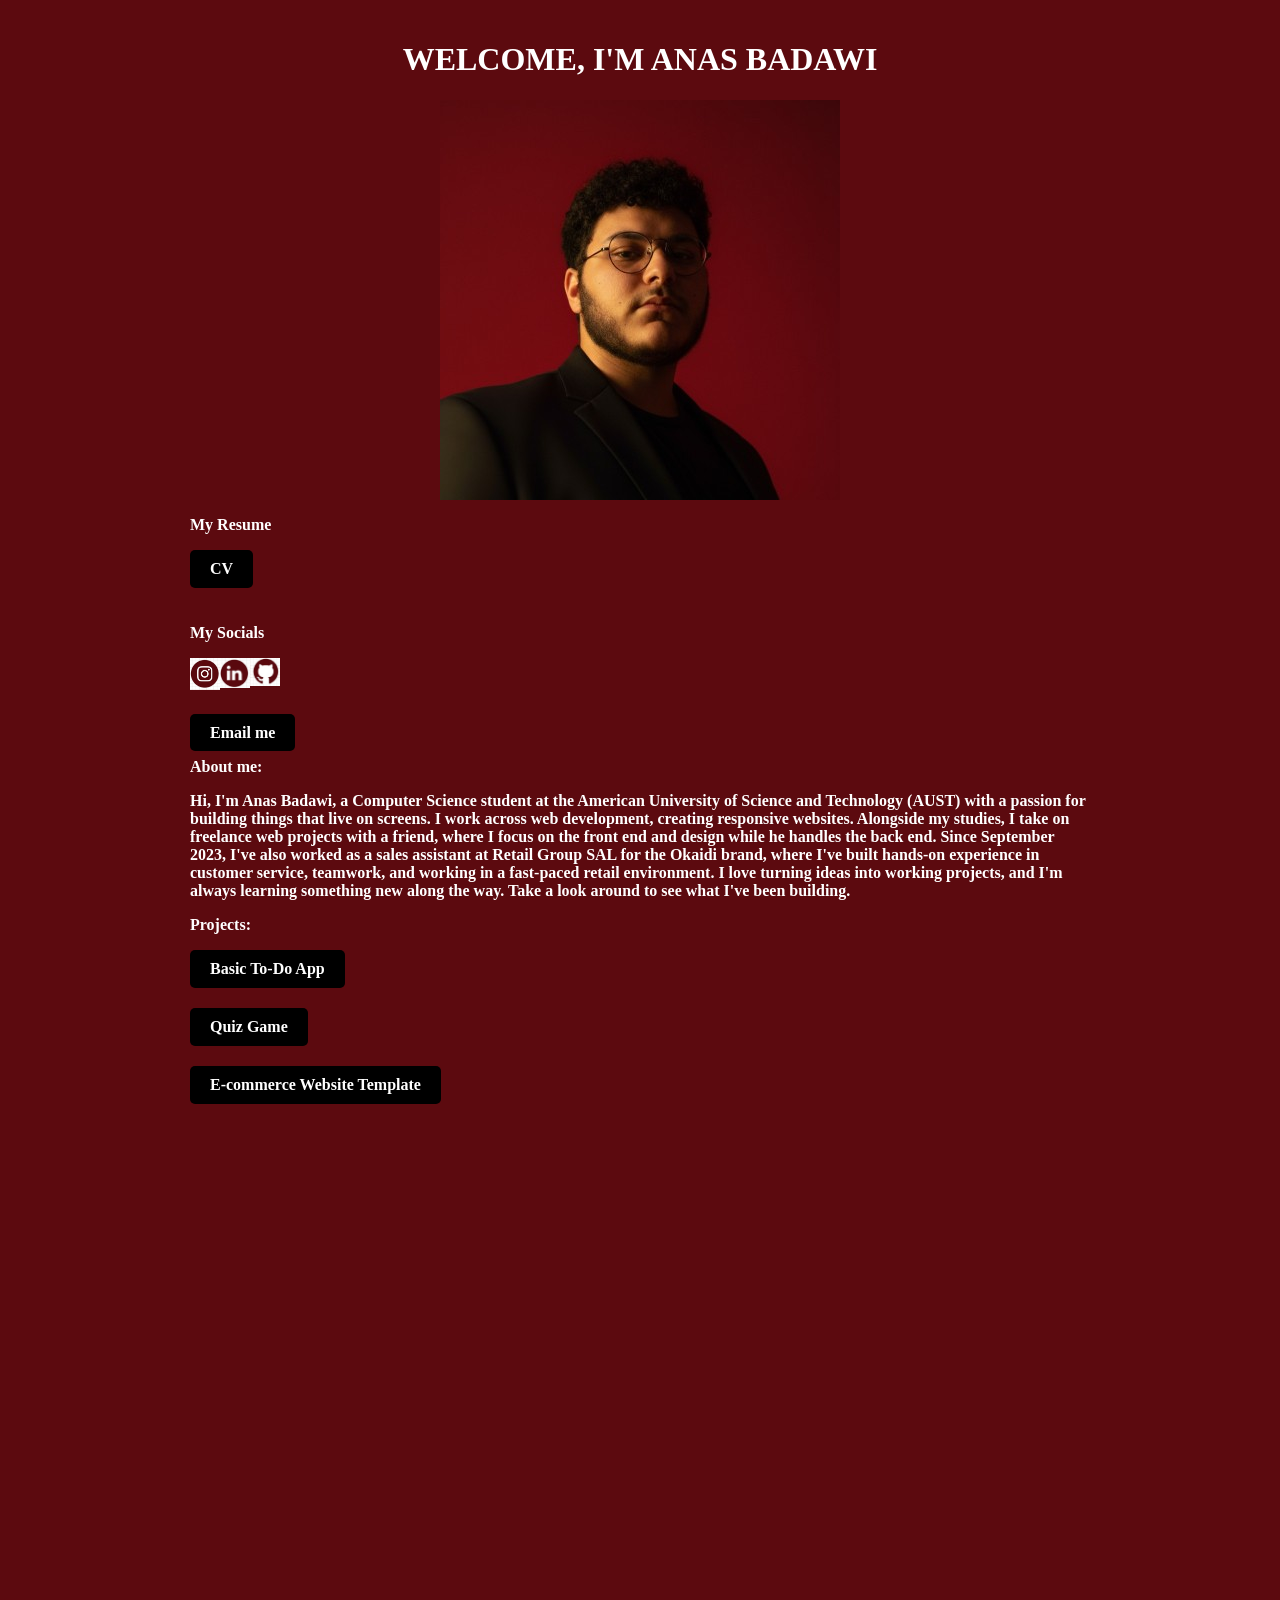
<file: index.html>
<!DOCTYPE html>
<html lang="en">
    <head>
        <meta name="viewport" content="width=device-width, initial-scale=1">
        <title>Anas Badawi</title>
        <link rel="stylesheet" href="style.css">
        <link rel="icon" href="images/A.png">
    </head>
    <body id="body">
        <h1 id="header">WELCOME, I'M ANAS BADAWI</h1>
        <img id="img" src="images/pfp.jpg" alt="Anas">

        <div id="resume" class="reveal">
            <p>My Resume</p>
            <a href="images/ANAS CV.pdf" download>CV</a>
        </div>

        <p class="reveal">My Socials</p>
        <div id="socials" class="reveal">
            <a href="https://www.instagram.com/anas._.badawi/">
                <img id="img1" src="images/insta.png" alt="insta">
            </a>
            <a href="https://www.linkedin.com/in/anas-badawi-9428332a2">
                <img id="img2" src="images/linkedin.png" alt="linkedin">
            </a>
            <a href="https://github.com/AnasBadawi19">
                <img id="img3" src="images/github.png" alt="github">
            </a>
        </div>

        <div id="email" class="reveal">
            <a href="mailto:anasbadawi17@hotmail.com">Email me</a>
        </div>

        <p class="reveal">About me:</p>
        <p class="reveal">Hi, I'm Anas Badawi, a Computer Science student at the American University of Science and Technology (AUST) with a passion for building things that live on screens. I work across web development, creating responsive websites. Alongside my studies, I take on freelance web projects with a friend, where I focus on the front end and design while he handles the back end. Since September 2023, I've also worked as a sales assistant at Retail Group SAL for the Okaidi brand, where I've built hands-on experience in customer service, teamwork, and working in a fast-paced retail environment. I love turning ideas into working projects, and I'm always learning something new along the way. Take a look around to see what I've been building.</p>

        <p class="reveal">Projects:</p>
        <div id="b" class="reveal">
            <a href="https://anasbadawi19.github.io/To-Do-App/">Basic To-Do App</a>
        </div>
        <div id="q" class="reveal">
            <a href="https://anasbadawi19.github.io/Quiz-Game/">Quiz Game</a>
        </div>
        <div id="e" class="reveal">
            <a href="https://github.com/AnasBadawi19/Ecommerce-Website-Template/">E-commerce Website Template</a>
        </div>

        <script src="script.js"></script>
        <div style="height:1500px"></div>
    </body>
</html>
</file>
<file: style.css>
#body{
    background-color:#5C0A0F;
    color:white;
    font-family:'Times New Roman', Times, serif;
    font-weight:bold;
    max-width: 900px;   
    margin: 0 auto;     
    padding: 20px;
}
#socials{
    
    display:flex;
}
#header{
    text-align:center;
}
#img{
    display:block;
    margin: 0 auto;
}
#img1,#img2,#img3{
width: 30px;
margin-bottom:30px;

}
#b,#q,#e{
    display:flex;
    

}
#b a, #q a, #e a,#resume a,#back a{
    text-decoration: none;
    background-color: black;
    color: white;
    padding: 10px 20px;
    border-radius: 5px;
    margin-bottom: 20px;
    display: inline-block;                   
    transition: background-color 0.3s ease, transform 0.3s ease; 
    
}
#headc{
    text-align:center;
    margin-bottom:50px;
    font-size:40px;
}
#email a {
      text-decoration: none;
    background-color:black;
    color:white;
    padding:10px 20px;
    border-radius:5px;
    margin-bottom:30px;
    margin-top:70px;
}
#b a:hover, #q a:hover, #e a:hover, #resume a:hover, #back a:hover,#email a:hover {
    background-color: #B22234;
    transform: translateY(-3px);
}

/* Starting state: invisible and pushed down 40px */
.reveal {
    opacity: 0;
    transform: translateY(40px);
    transition: opacity 0.8s ease, transform 0.8s ease;
}

/* Final state: JS adds this class when the element is on screen */
.reveal.visible {
    opacity: 1;
    transform: translateY(0);
}

/* Respect users who turn off animations in their system settings */
@media (prefers-reduced-motion: reduce) {
    .reveal {
        opacity: 1;
        transform: none;
        transition: none;
    }
}
.reveal:nth-child(3) { transition-delay: 0.1s; }
.reveal:nth-child(4) { transition-delay: 0.2s; }
.reveal:nth-child(5) { transition-delay: 0.3s; }
</file>
